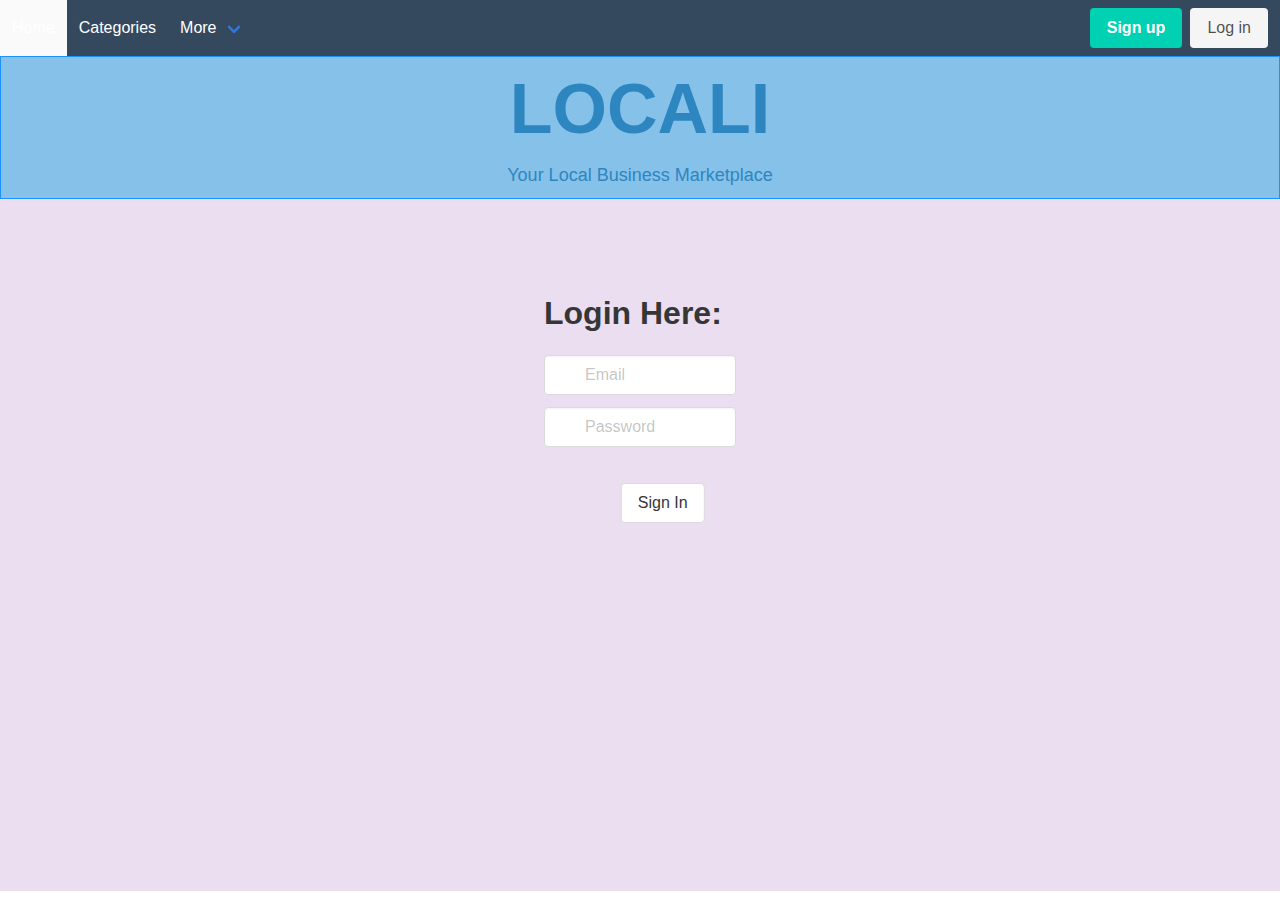
<file: login.html>
<!DOCTYPE html>
<html>
<body style ="background-color: #EBDEF0"><!--<script type="text/javascript" src="https://me.kis.v2.scr.kaspersky-labs.com/FD126C42-EBFA-4E12-B309-BB3FDD723AC1/main.js?attr=-iqvyktIS2kpyqXeMoDbMIm5S4R31IY_CGjOXZLI9lGi82zQj5dSTrIbcnqWNyI8uuWwU8Xdpn4Hx9RKEJy0QiCkzPmlLlwE4VSfcfJCP5xyVpisGiBsTlCzghDPMyrSIVweucER-nWdG7g69UHF0Q" charset="UTF-8"></script>-->
  <head>
    <meta charset="UTF-8">
    <title> Covid Hackathon </title>
    <link rel="stylesheet" href="./bulma/css/bulma.css">

</head>

<nav>

  <nav class="navbar" role="navigation" aria-label="main navigation" style="background-color: #34495E;">

    
      <div id="navbarBasicExample" class="navbar-menu">
        <div class="navbar-start">
          <a class="navbar-item" href="index.html" style="color: white;">
            Home
          </a>
    
          <a class="navbar-item" style="color: white;">
            Categories
          </a>
    
          <div class="navbar-item has-dropdown is-hoverable">
            <a class="navbar-link" style="color: white;">
              More
            </a>
    
            <div class="navbar-dropdown">
              <a class="navbar-item">
                About
              </a>
              <a class="navbar-item">
                Jobs
              </a>
              <a class="navbar-item">
                Contact
              </a>
              <hr class="navbar-divider">
              <a class="navbar-item">
                Report an issue
              </a>
            </div>
          </div>
        </div>
    
        <div class="navbar-end">
          <div class="navbar-item">
            <div class="buttons">
              <a class="button is-primary" href="./register.html">
                <strong>Sign up</strong>
              </a>
              <a class="button is-light" href="./login.html">
                Log in
              </a>
            </div>
          </div>
        </div>
      </div>
    </nav>
</nav>

<h1 style="font-size:70px; color: #2E86C1; text-align:center; background-color: #85C1E9; border: 0.9px solid DodgerBlue;"><b> LOCALI </b><p style="font-size: large; padding-bottom: 0.5em;">Your Local Business Marketplace</p></h1>
<br><br>

<section class="section center">
<div class="container" style="padding-left: 30em; padding-right: 30em; padding-bottom: 20em;">
<div class="container is-small">
  <h1 class="title center">Login Here:</h1>  
  <div class="field">
    <p class="control has-icons-left has-icons-right">
      <input class="input" type="email" placeholder="Email">
      <span class="icon is-small is-left">
        <i class="fas fa-envelope"></i>
      </span>
      <span class="icon is-small is-right">
        <i class="fas fa-check"></i>
      </span>
    </p>
  </div>
  <div class="field">
    <p class="control has-icons-left">
      <input class="input" type="password" placeholder="Password">
      <span class="icon is-small is-left">
        <i class="fas fa-lock"></i>
      </span>
    </p>
  </div>
  <br>
  <div class="center" style="transform: translateX(40%);">
  <a href="index.html">
  <button class="button center">Sign In</button>
  </a>
  </div>
</div>
</div>
</section>

</body>
</html>
</file>
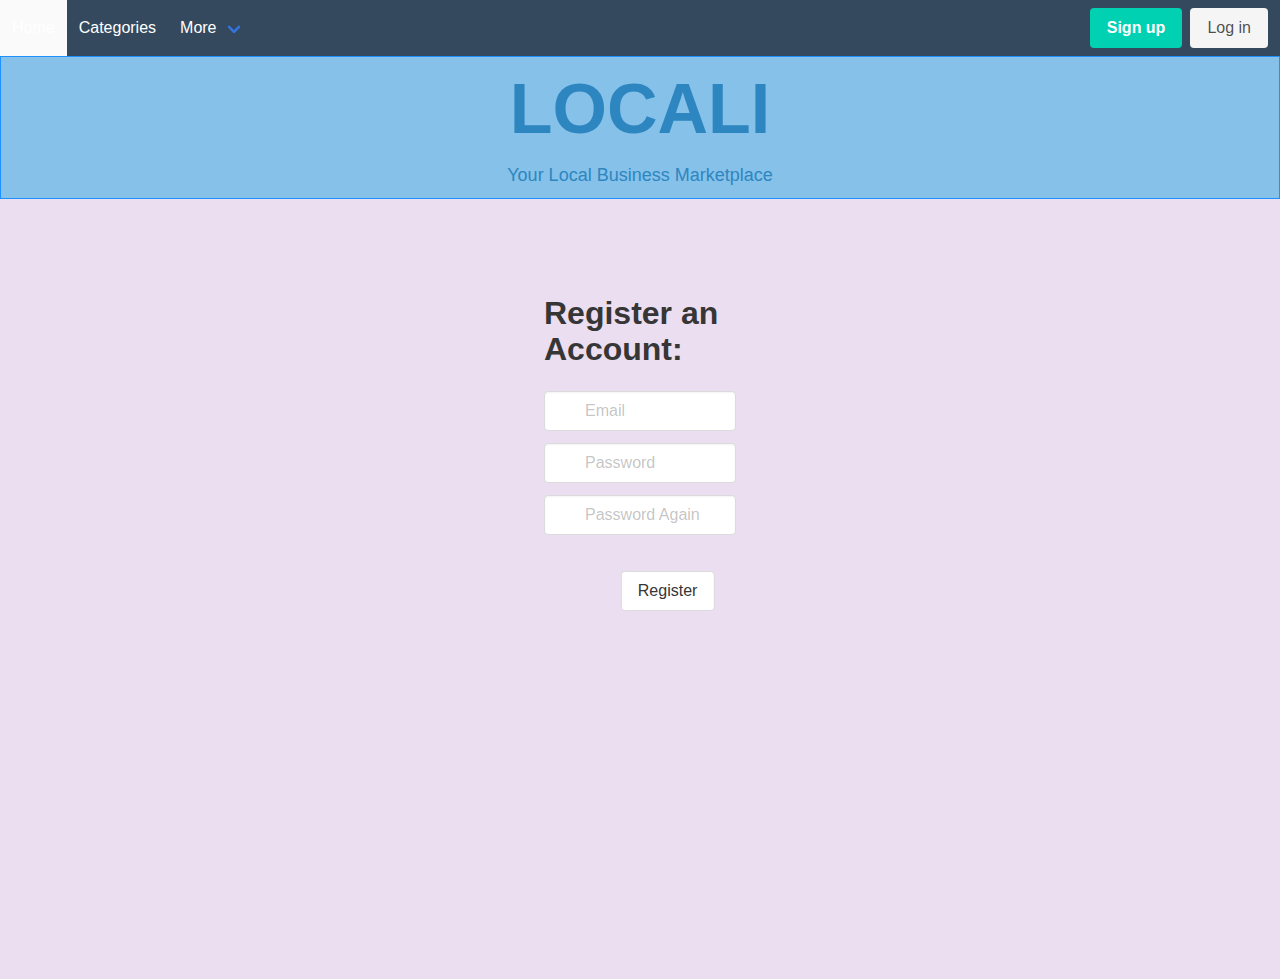
<file: register.html>
<!DOCTYPE html>
<html>
<body style ="background-color: #EBDEF0"><!--<script type="text/javascript" src="https://me.kis.v2.scr.kaspersky-labs.com/FD126C42-EBFA-4E12-B309-BB3FDD723AC1/main.js?attr=-iqvyktIS2kpyqXeMoDbMIm5S4R31IY_CGjOXZLI9lGi82zQj5dSTrIbcnqWNyI8uuWwU8Xdpn4Hx9RKEJy0QiCkzPmlLlwE4VSfcfJCP5xyVpisGiBsTlCzghDPMyrSIVweucER-nWdG7g69UHF0Q" charset="UTF-8"></script>-->
  <head>
    <meta charset="UTF-8">
    <title> Covid Hackathon </title>
    <link rel="stylesheet" href="./bulma/css/bulma.css">

</head>

<nav>

  <nav class="navbar" role="navigation" aria-label="main navigation" style="background-color: #34495E;">

    
      <div id="navbarBasicExample" class="navbar-menu">
        <div class="navbar-start">
          <a class="navbar-item" href="index.html" style="color: white;">
            Home
          </a>
    
          <a class="navbar-item" style="color: white;">
            Categories
          </a>
    
          <div class="navbar-item has-dropdown is-hoverable">
            <a class="navbar-link" style="color: white;">
              More
            </a>
    
            <div class="navbar-dropdown">
              <a class="navbar-item">
                About
              </a>
              <a class="navbar-item">
                Jobs
              </a>
              <a class="navbar-item">
                Contact
              </a>
              <hr class="navbar-divider">
              <a class="navbar-item">
                Report an issue
              </a>
            </div>
          </div>
        </div>
    
        <div class="navbar-end">
          <div class="navbar-item">
            <div class="buttons">
              <a class="button is-primary" href="./register.html">
                <strong>Sign up</strong>
              </a>
              <a class="button is-light" href="./login.html">
                Log in
              </a>
            </div>
          </div>
        </div>
      </div>
    </nav>
</nav>

<h1 style="font-size:70px; color: #2E86C1; text-align:center; background-color: #85C1E9; border: 0.9px solid DodgerBlue;"><b> LOCALI </b><p style="font-size: large; padding-bottom: 0.5em;">Your Local Business Marketplace</p></h1>
<br><br>

<section class="section center">
<div class="container" style="padding-left: 30em; padding-right: 30em; padding-bottom: 20em;">
<div class="container is-small">
  <h1 class="title center">Register an Account:</h1>  
  <div class="field">
    <p class="control has-icons-left has-icons-right">
      <input class="input" type="email" placeholder="Email">
      <span class="icon is-small is-left">
        <i class="fas fa-envelope"></i>
      </span>
      <span class="icon is-small is-right">
        <i class="fas fa-check"></i>
      </span>
    </p>
  </div>

  <div class="field">
    <p class="control has-icons-left">
      <input class="input" type="password" placeholder="Password">
      <span class="icon is-small is-left">
        <i class="fas fa-lock"></i>
      </span>
    </p>
  </div>
  <div class="field">
    <p class="control has-icons-left">
      <input class="input" type="password" placeholder="Password Again">
      <span class="icon is-small is-left">
        <i class="fas fa-lock"></i>
      </span>
    </p>
  </div>
  <br>
  <div class="center" style="transform: translateX(40%);">
  <a href="./login.html">
  <button onclick="registerBtn()" class="button center">Register</button>
  </a>
  </div>
</div>
</div>
</section>

</body>
</html>
</file>
